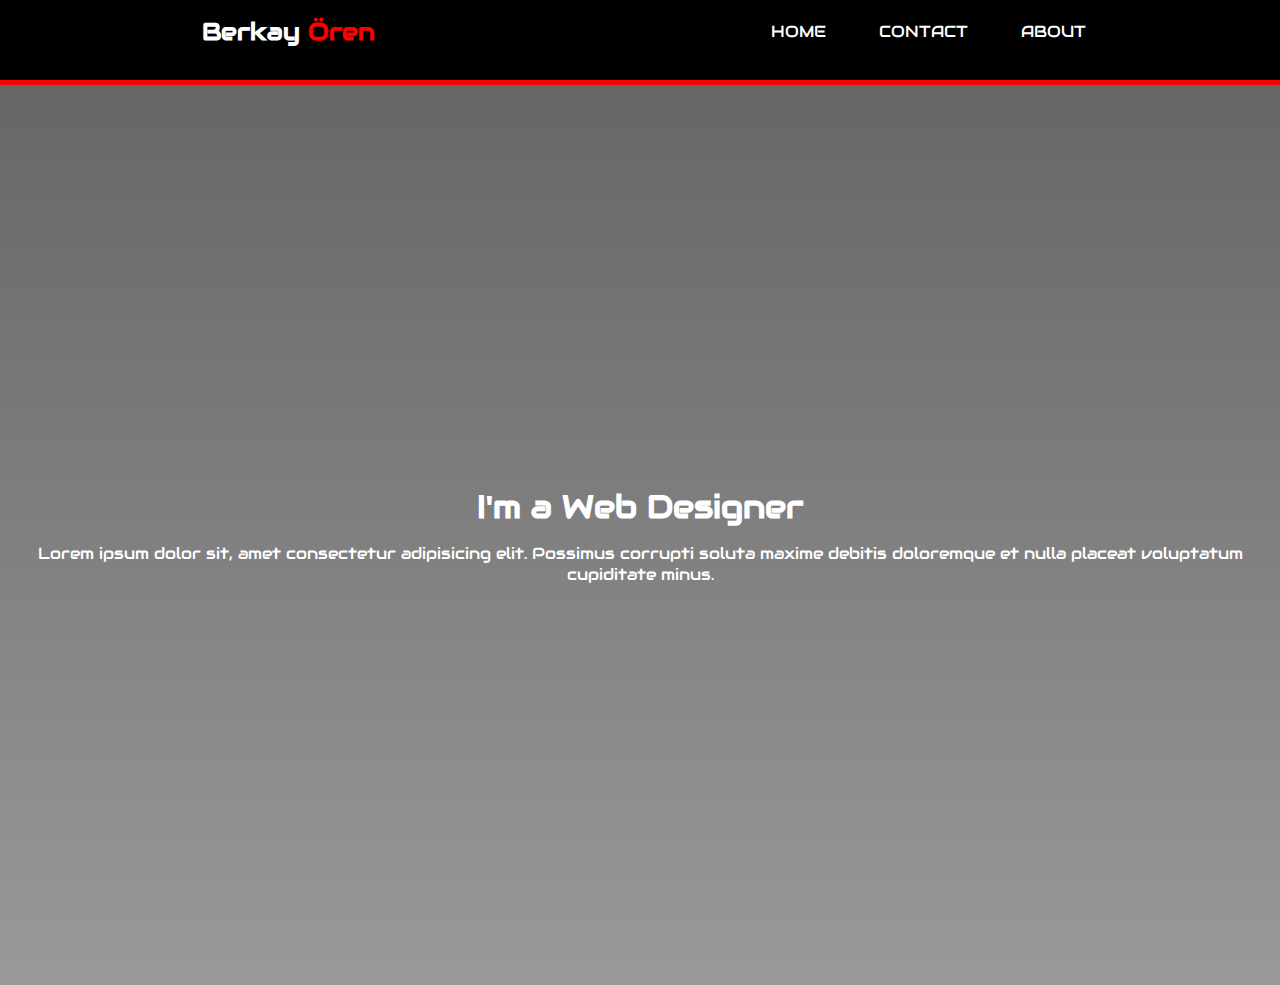
<file: index.html>
<!DOCTYPE html>
<html lang="en">

<head>
    <meta charset="UTF-8">
    <meta http-equiv="X-UA-Compatible" content="IE=edge">
    <meta name="viewport" content="width=device-width, initial-scale=1.0">
    <link rel="stylesheet" href="style.css">
    <link href="https://fonts.googleapis.com/css2?family=Audiowide&display=swap" rel="stylesheet">
    <title>Berkay Ören</title>
</head>

<body>
    <div class="header">
        <div class="container">
            <div class="branding">
                <h2>Berkay <span>Ören</span></h2>
            </div>
            <div class="nav">
                <ul>
                    <li><a href="index.html">HOME</a></li>
                    <li><a href="contact.html" target="_blank">CONTACT</a></li>
                    <li><a href="about.html" target="_blank">ABOUT</a></li>
                </ul>
            </div>
        </div>
    </div>
    <div class="main">
        <div class="desc">
            <h1>I'm a Web Designer</h1>
            <p>Lorem ipsum dolor sit, amet consectetur adipisicing elit. Possimus corrupti soluta maxime debitis
                doloremque et nulla placeat voluptatum cupiditate minus.</p>
        </div>
    </div>
    <div id="margin">

    </div>

</body>

</html>
</file>
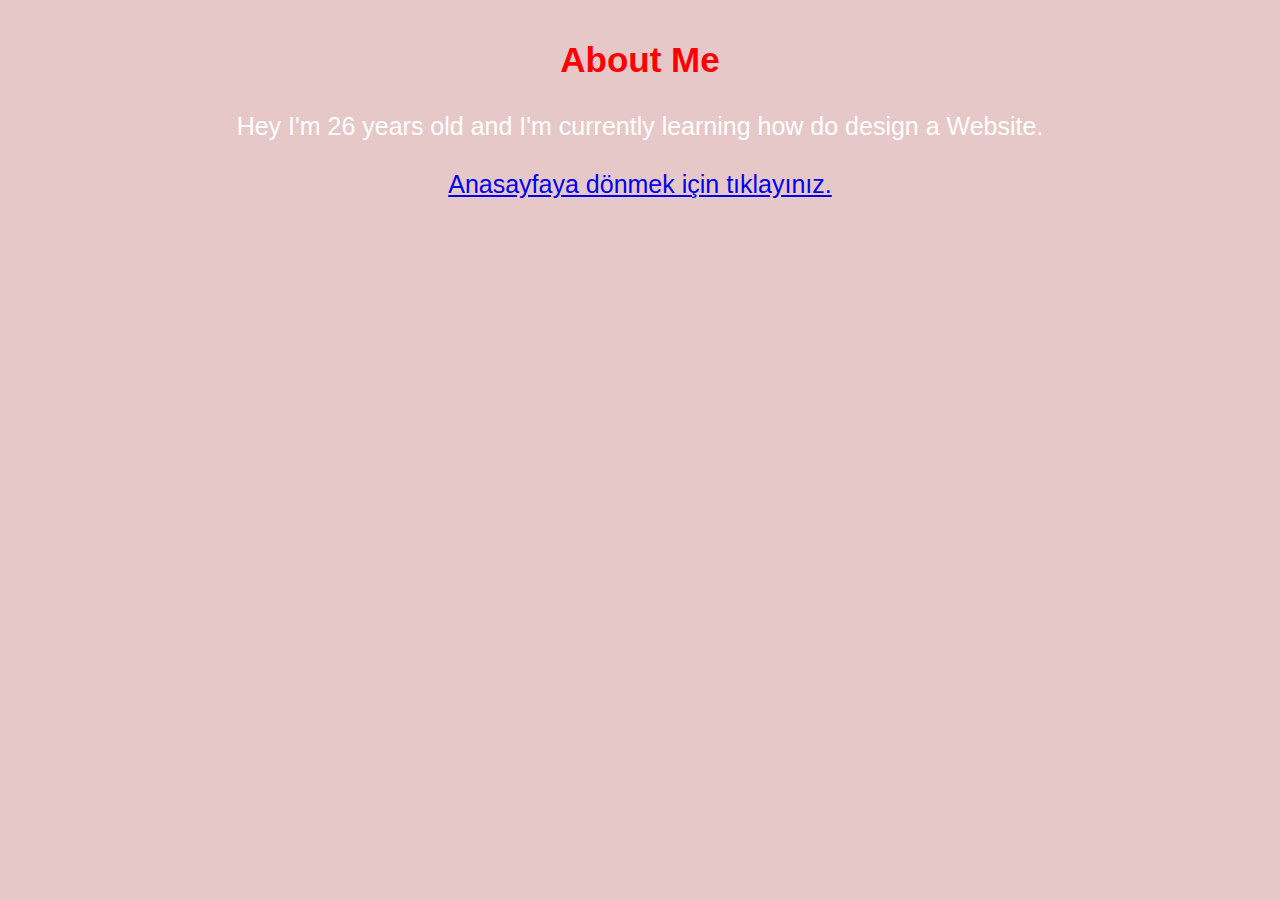
<file: about.html>
<!DOCTYPE html>
<html lang="en">
<head>
    <meta charset="UTF-8">
    <meta http-equiv="X-UA-Compatible" content="IE=edge">
    <meta name="viewport" content="width=device-width, initial-scale=1.0">
    <title>About Me</title>
    <link rel="stylesheet" href="blank.css">
</head>
<body>
    
    <h1 id="AbCon">About Me</h1>
    <p id="AbCon1">Hey I'm 26 years old and I'm currently learning how do design a Website. <br><br><a href="index.html">Anasayfaya dönmek için tıklayınız.</a> </p>
    
</body>
</html>
</file>
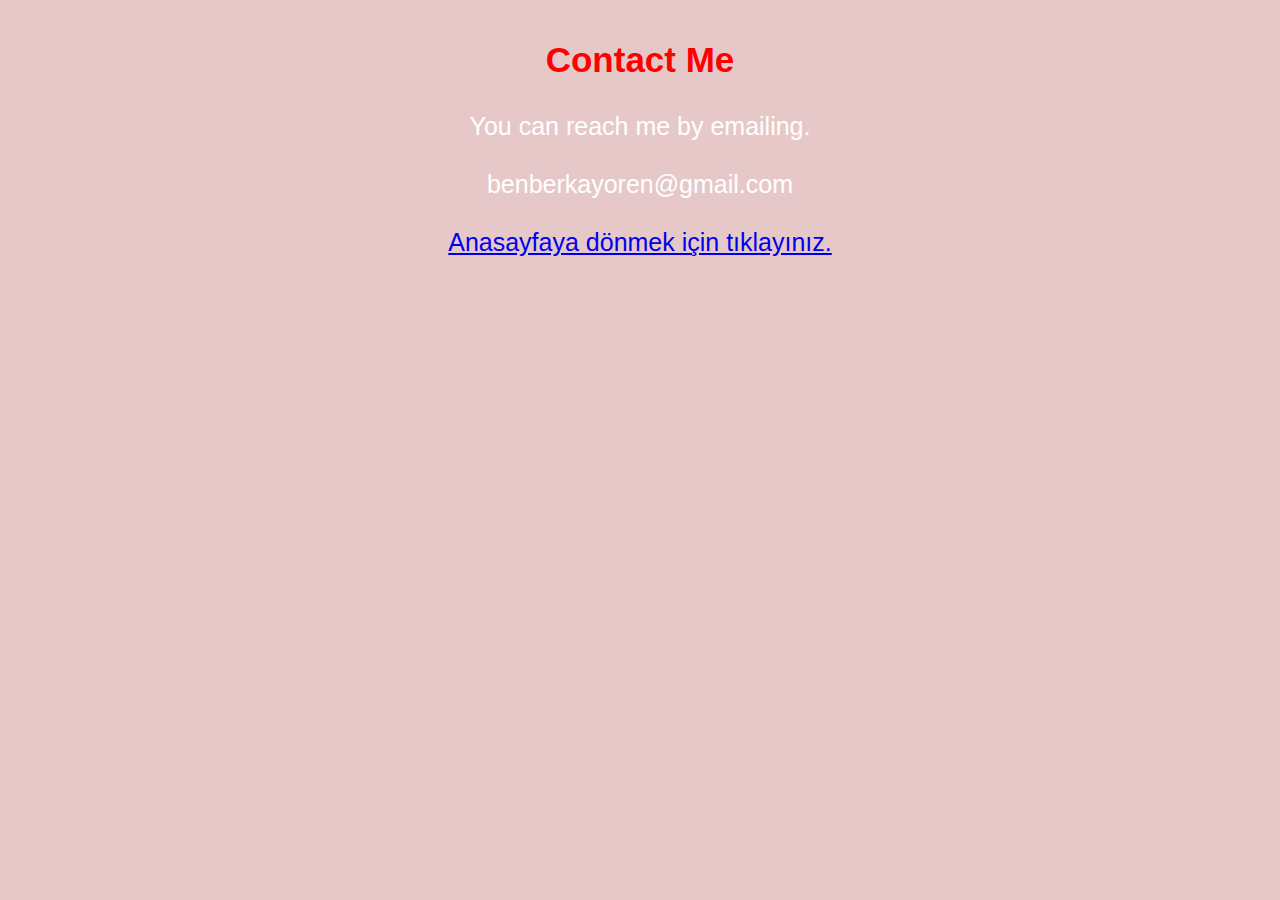
<file: contact.html>
<!DOCTYPE html>
<html lang="en">
<head>
    <meta charset="UTF-8">
    <meta http-equiv="X-UA-Compatible" content="IE=edge">
    <meta name="viewport" content="width=device-width, initial-scale=1.0">
    <title>Contact Me</title>
    <link rel="stylesheet" href="blank.css">
</head>
<body>
    <h1 id="AbCon">Contact Me</h1>
    <p id="AbCon1">You can reach me by emailing. <br> <br>benberkayoren@gmail.com <br> <br>

    <a href="index.html">Anasayfaya dönmek için tıklayınız.</a> </p>   
</body>
</html>
</file>
<file: style.css>
* {
    margin: 0;
    padding: 0;
    font-family: 'Audiowide',
        cursive;
}

h2 {
    color: white;
}





span {
    color: red;
}

.header {
    background-color: black;
    height: 5rem;
    border-bottom: 5px solid red;
}

.container {
    margin: auto;
    padding: 1rem;
    width: 100%;


}



.header .container {
    display: flex;
    justify-content: space-around;
    align-items: center;
}

.header a {
    color: white;
    text-decoration: none;
}

.header li {
    display: inline;
    padding: 0 1.5rem;
}

.margin {

    background-color: aqua;
    width: 50%;
    height: 10rem;
    margin: auto;
    margin-top: 2rem;
    border: 10px solid black;
    border-radius: 10px;
    font-size: 2rem;
    display: flex;
    justify-content: center;
    align-items: center;


}

.desc {

    text-align: center;

}

.desc h1 {
    
    padding-bottom: 1rem;
    color: white;

}

.desc p {

    color: white;
}

.main {


    height: 100vh;
    display: flex;
    justify-content: center;
    align-items: center;
    background-image: linear-gradient(rgba(0, 0, 0, 0.6), rgba(0, 0, 0, 0.4)), url(https://sergiotaco.github.io/html-css-workshop/images/banner.jpg);
    background-size: cover;

}
</file>
<file: blank.css>
*{
    font-family: 'Segoe UI', Tahoma, Geneva, Verdana, sans-serif;
    background-color: rgb(231, 200, 200);

}
#AbCon{
    color: red;
    padding: 2rem;
    text-align: center;
    margin: 0px;
    font-size: 35px;

}

#AbCon1{
    color: white;
    margin: 0;
    text-align: center;
    font-size: 25px ;
    
}
</file>
